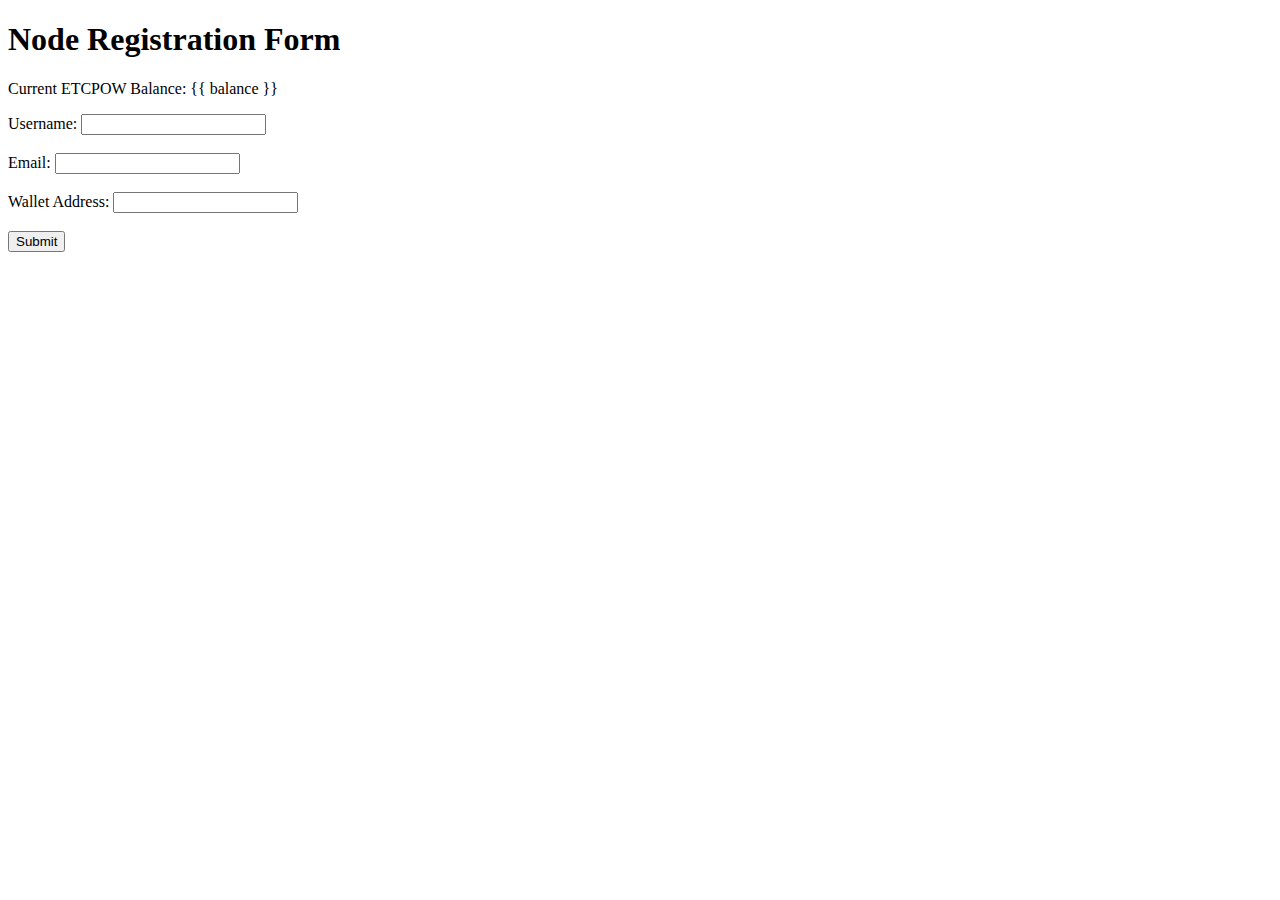
<file: register.html>
<!DOCTYPE html>
<html lang="en">
<head>
    <meta charset="UTF-8">
    <meta name="viewport" content="width=device-width, initial-scale=1.0">
    <title>Node Registration</title>
</head>
<body>
    <h1>Node Registration Form</h1>
    <p>Current ETCPOW Balance: {{ balance }}</p>
    <form action="/register" method="post">
        <label for="username" style="margin-bottom: 5px;">Username:</label>
        <input type="text" id="username" name="username" required><br><br>
        <label for="email" style="margin-bottom: 5px;">Email:</label>
        <input type="email" id="email" name="email" required><br><br>
        <label for="wallet_address" style="margin-bottom: 5px;">Wallet Address:</label>
        <input type="text" id="wallet_address" name="wallet_address" required><br><br>
        <button type="submit">Submit</button>
    </form>
</body>
</html>
</file>
